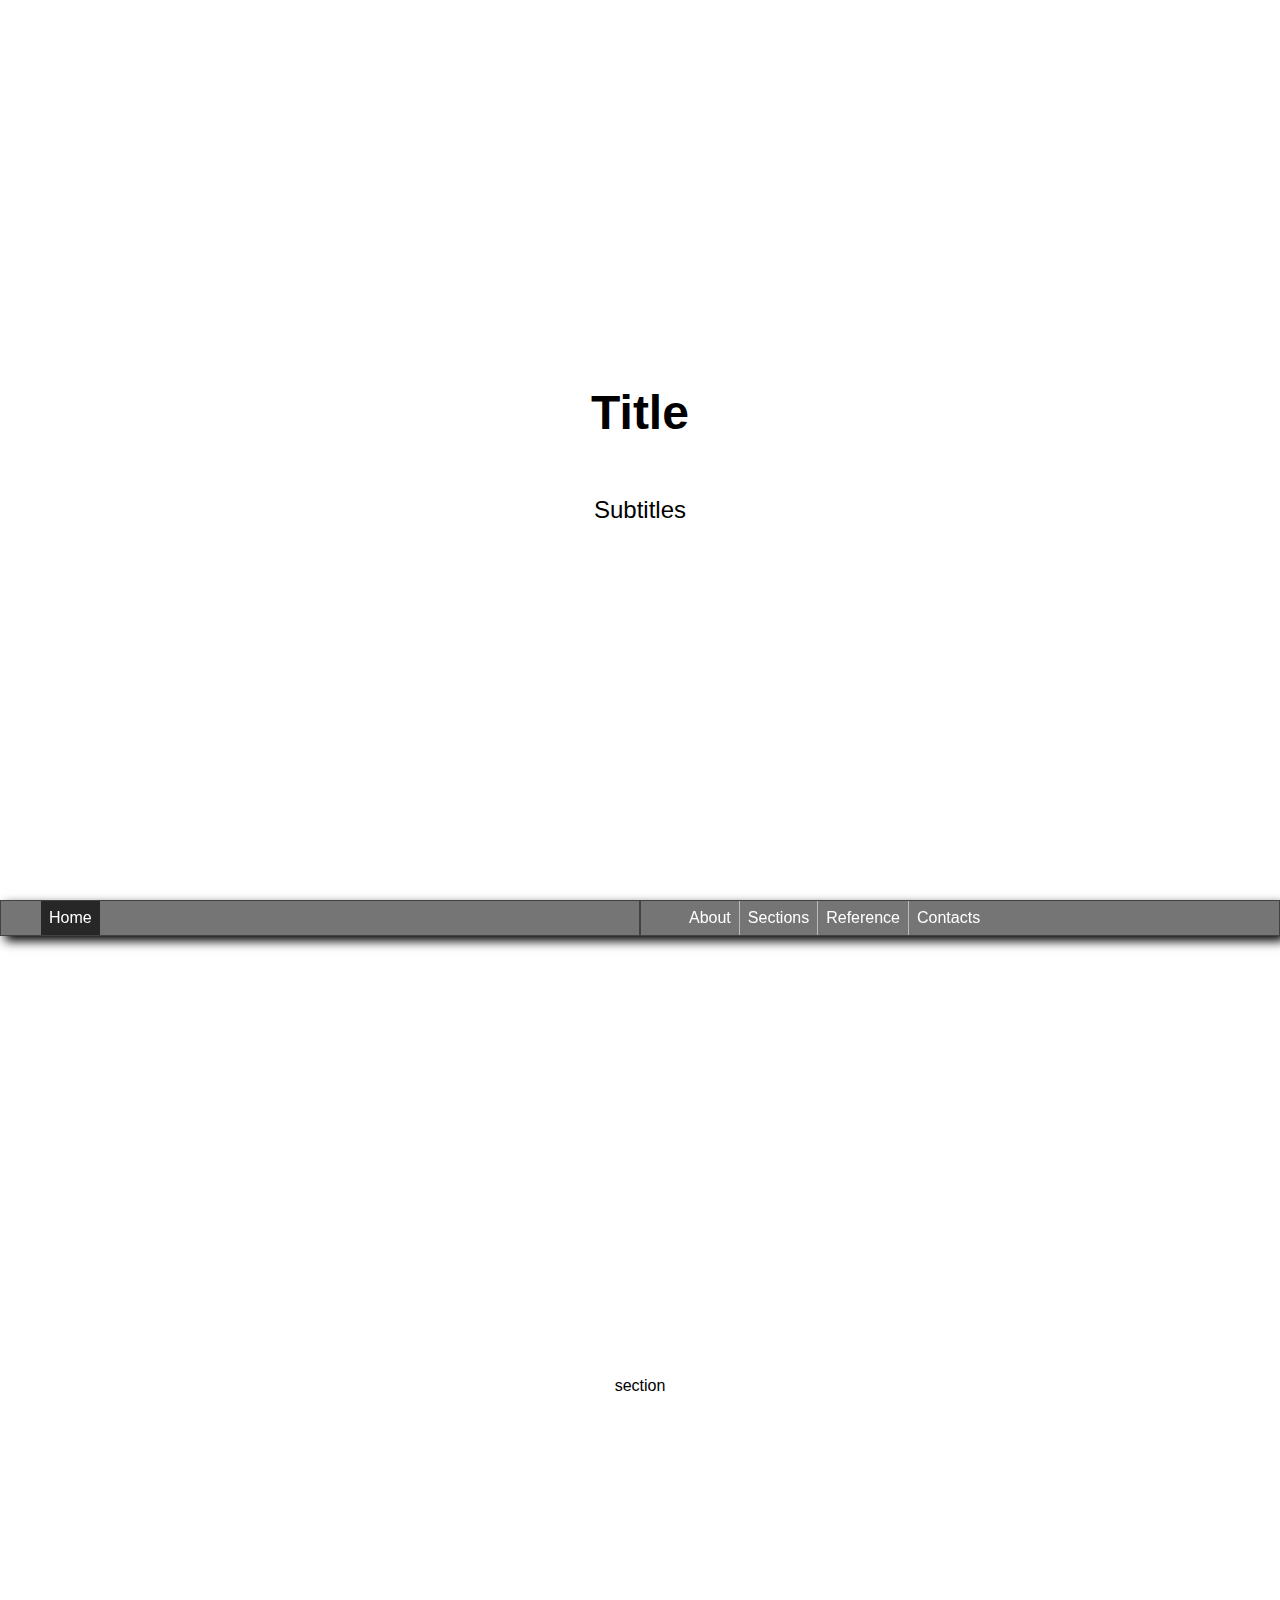
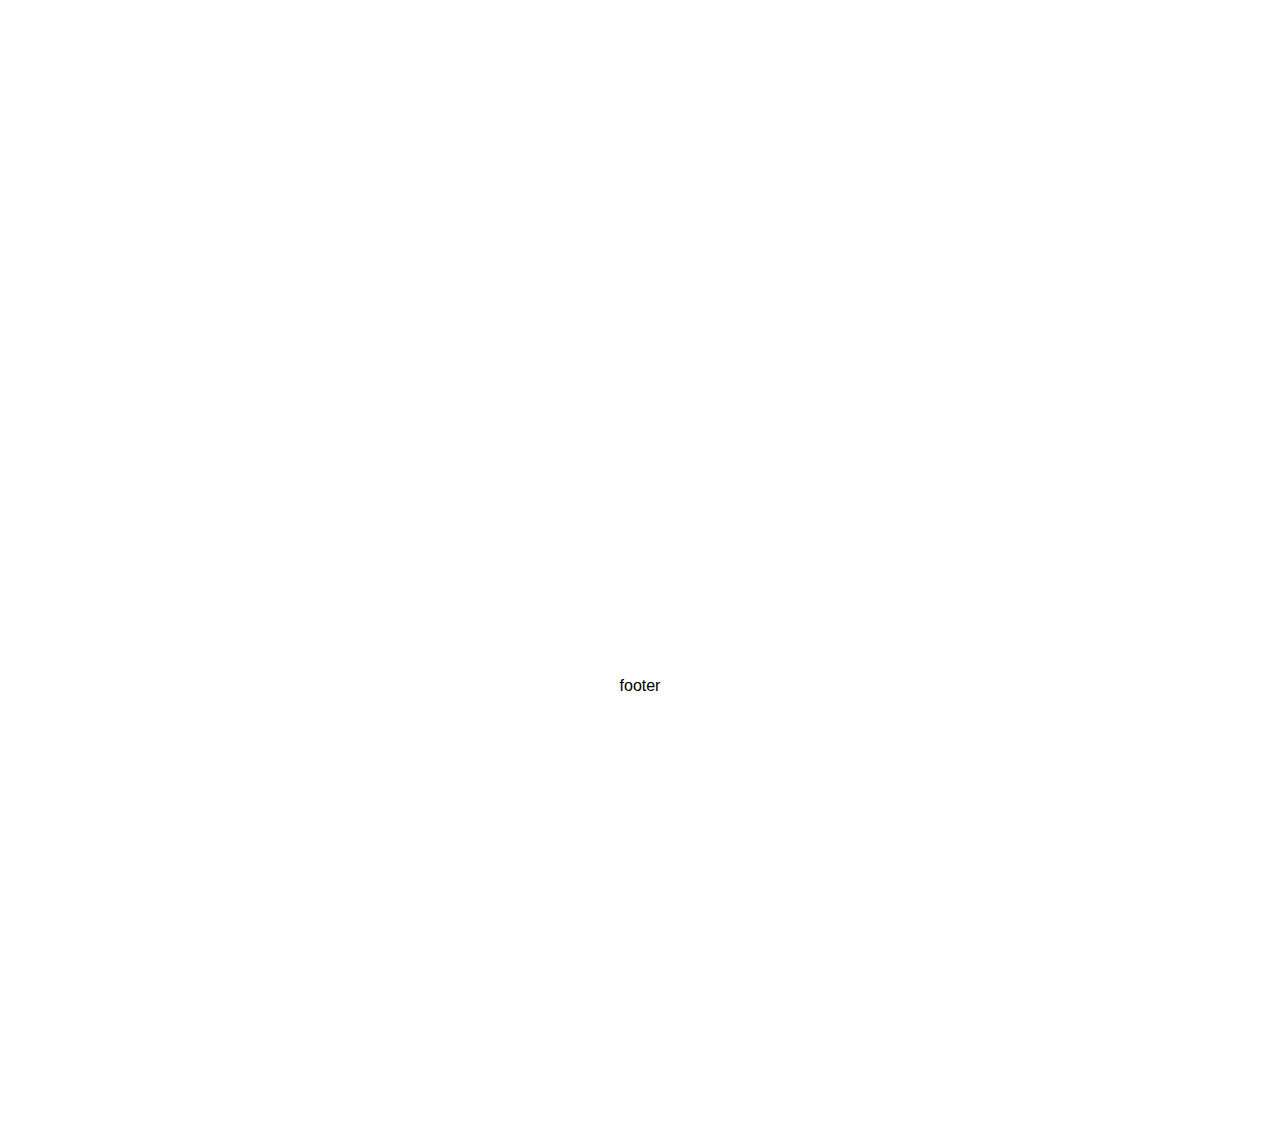
<file: Draft/draft.html>
<!DOCTYPE html>
<html>

<head>
	
	<meta charset="UTF-8">
	<meta name="viewport" content="width=device-width, initial-scale=1">
	<title>Draft</title>
	
	<link rel="stylesheet" href="draft.css" type="text/css" media="all" />
	
</head>

<body>

 <header>
  
  <h1>Title</h1>
		<p>Subtitles</p>
  
 </header>

 <nav>
	
	 <ul>
		
		 <li><a href="" class="active">Home</a></li>
		
		</ul>
	
	 <ul>
		
		 <li><a href="">About</a></li>
		 <li><a href="">Sections</a></li>
		 <li><a href="">Reference</a></li>
		 <li><a href="">Contacts</a></li>
		
		</ul>
		
	</nav>

 <section>
 	
 	section
 	
 </section>
 
 <footer>
 	
 	footer
 	
 </footer>

</body>

</html>
</file>
<file: Draft/draft.css>
* {
	
	/* outline: 1px dashed red; */
	
}

body {
	
	margin: 0;
	/* height: 100vh; */
	 /* not really needed */
	font: 1em Arial, sans-serif;
	
}

header, section, footer {
	
	height: 100vh;
	display: flex;
	justify-content: center;
	align-items: center;
	
}

header {
	
	flex-direction: column;
	font-size: 1.5em;

}

nav {

 position: -webkit-sticky;
	position: sticky;
	top: 0;
	background: #757575;
	box-shadow: 5px 5px 10px;
 display: flex;
	justify-content: space-between; 
	align-items: center;
 /* color: #fff;	 */

}
nav ul {
 
	margin: 0;
	width: 100%;
	border: 1px solid #424242;
 list-style-type: none;
 
}
nav li {

	float: left;
	border-right: 1px solid #BBB;

}
nav li:last-child {

	border-right: none;

}
nav li a {

 padding: 8px;
 display: block;
 color: #fff;
 text-align: center;
 text-decoration: none;

}
nav li a:hover:not(.active) {

 background: #ddd;
	color: black;

}
nav li a.active {

	background: #272727;
	color: white;

}
</file>
